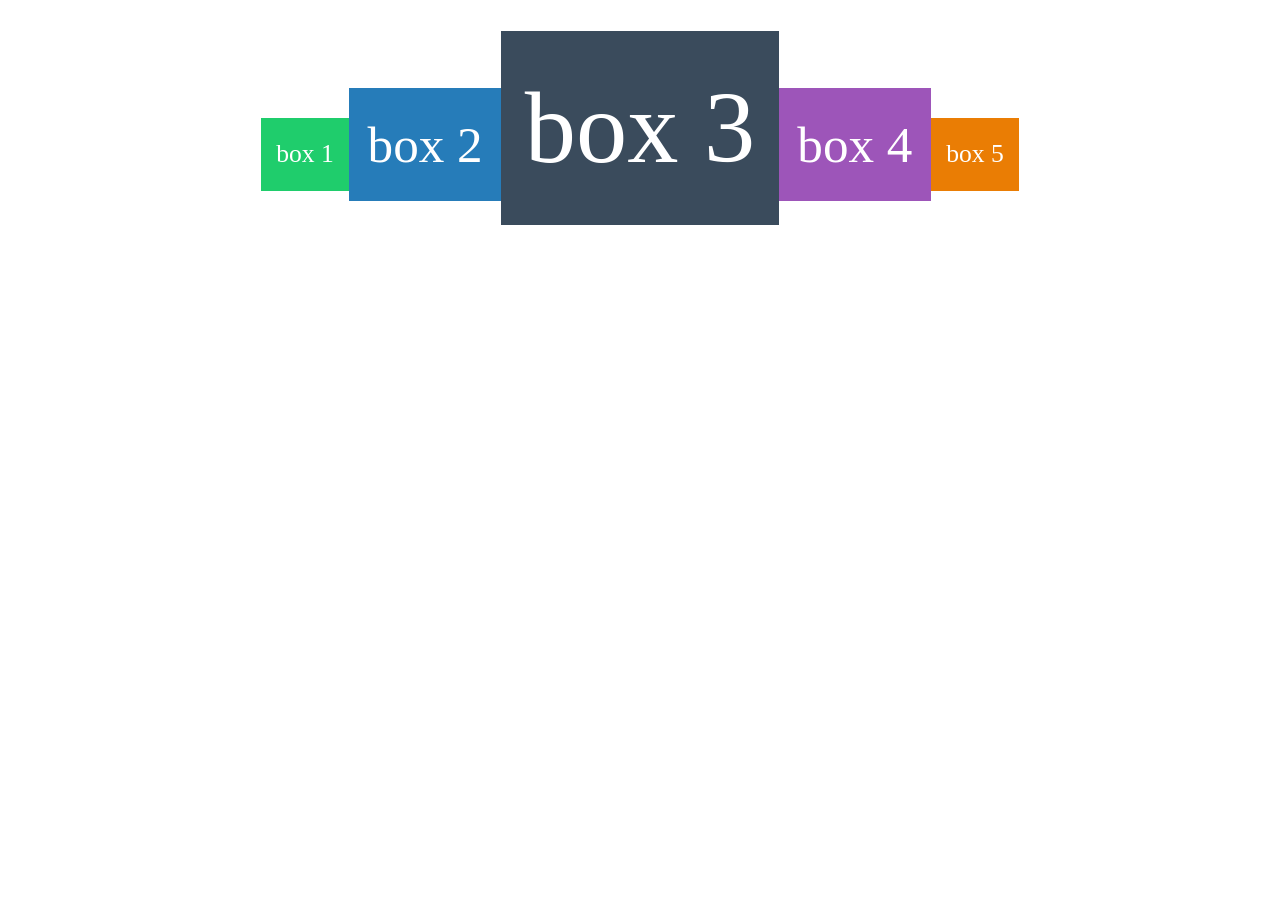
<file: flexbox/101-index.html>
<!DOCTYPE html>
<html lang="en">
    <head>
        <meta charset="UTF-8" />
        <title>101-index</title>
        <link href="101-style.css" media="all" rel="stylesheet" type="text/css">
    </head>
    <body>
        <div class="container">
            <div class="box box1">box 1</div>
            <div class="box box2">box 2</div>
            <div class="box box3">box 3</div>
            <div class="box box4">box 4</div>
            <div class="box box5">box 5</div>
        </div>
    </body>
</html>
</file>
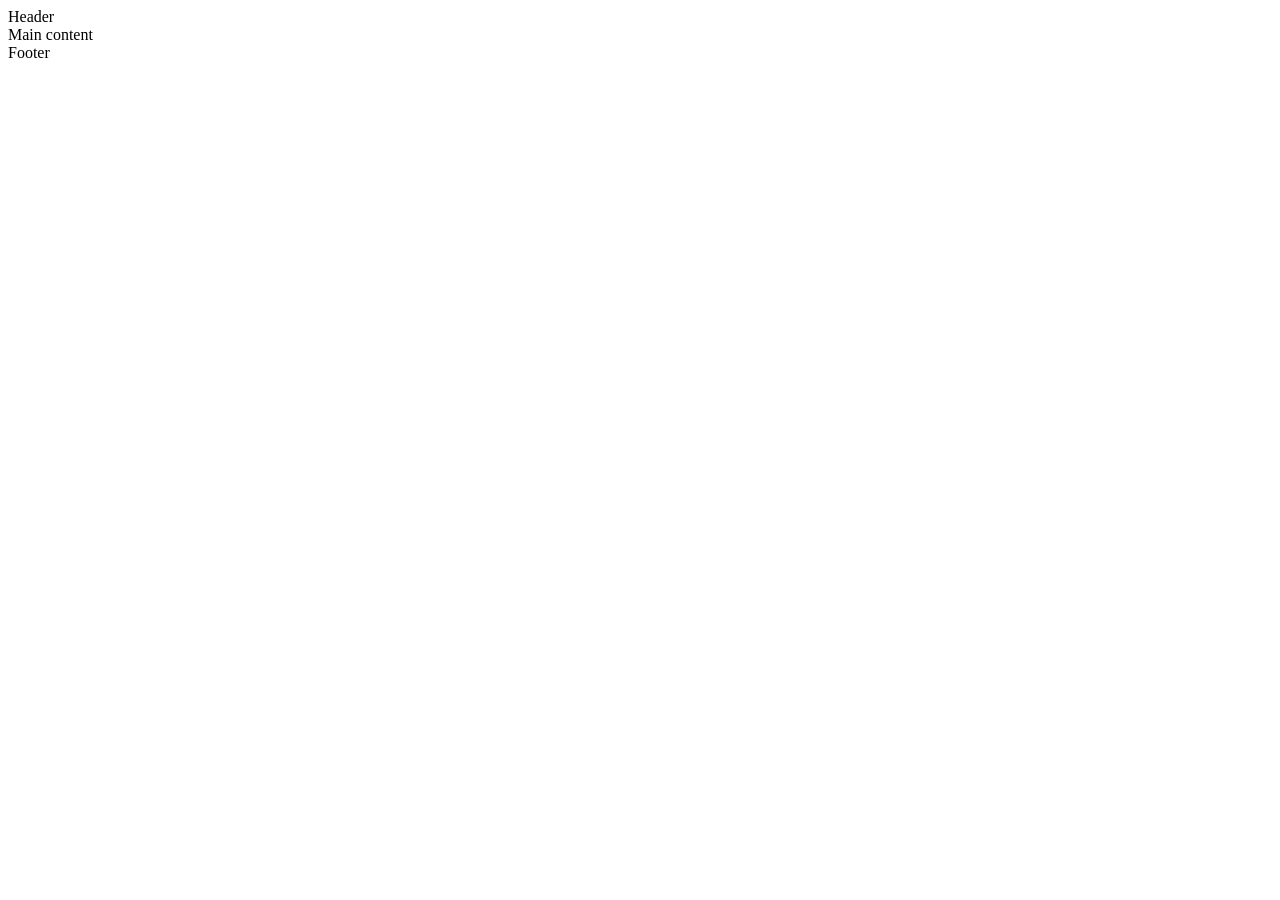
<file: html_advanced/3-index.html>
<!DOCTYPE html>
<html lang="en" dir="ltr">
    <head>
        <meta charset="utf-8">
        <meta name="viewport" content="width=device-width, initial-scale=1.0, viewport-fit=cover">
        <title>Homepage - Techium</title>
        <meta name="description" content="Techium is a digital agency">
        <link rel="icon" type="image/x-icon" href="./favicon.ico">
        <link rel="icon" type="image/png" href="./favicon.png">
    </head>
    <body>
        <header>
            Header
        </header>
        <main>
            Main content
        </main>
        <footer>
            Footer
        </footer>
    </body>
</html>
</file>
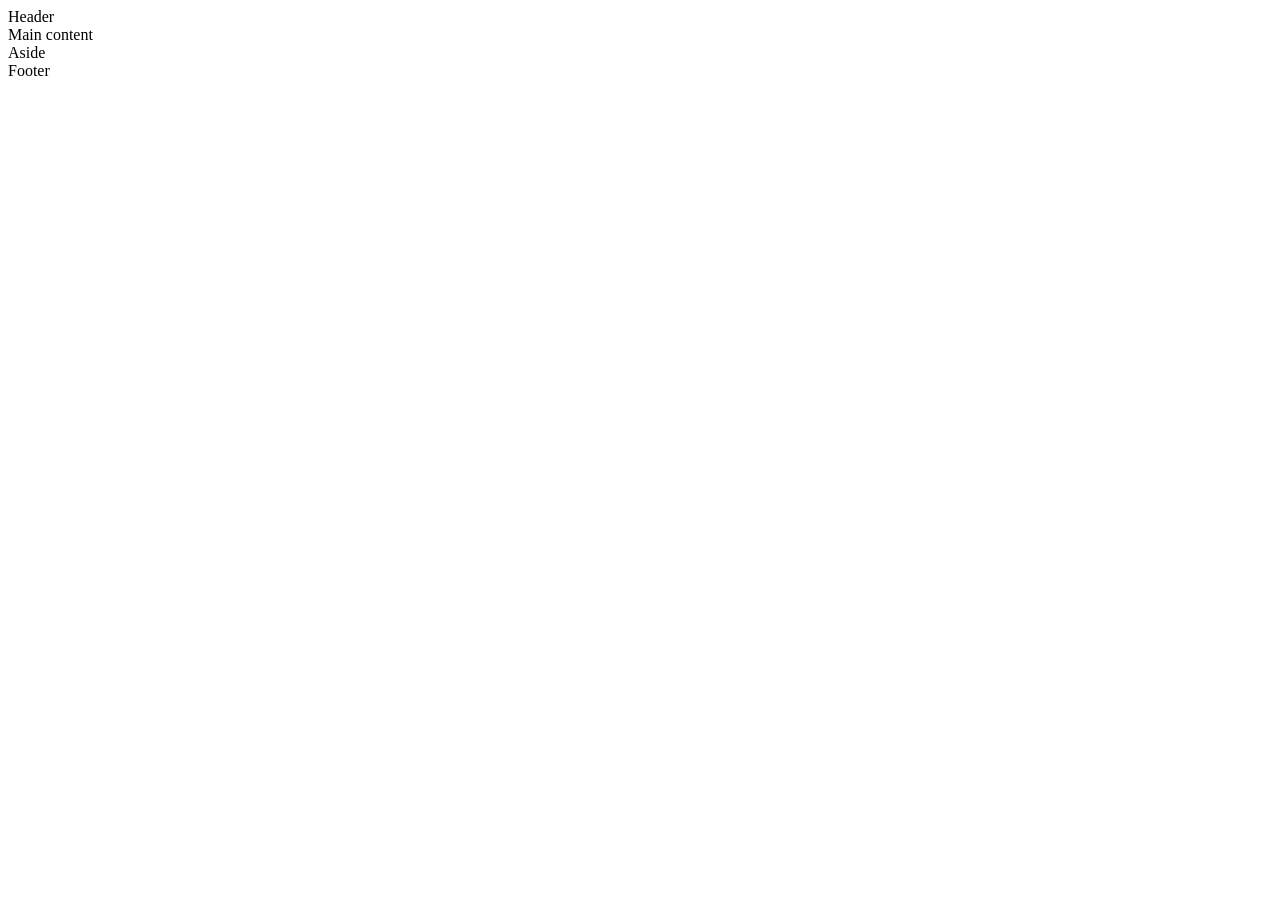
<file: html_advanced/article.html>
<!DOCTYPE html>
<html lang="en" dir="ltr">
    <head>
        <meta charset="utf-8">
        <meta name="viewport" content="width=device-width, initial-scale=1.0, viewport-fit=cover">
        <title>Article - Techium</title>
        <meta name="description" content="Techium is a digital agency">
        <link rel="icon" type="image/x-icon" href="./favicon.ico">
        <link rel="icon" type="image/png" href="./favicon.png">
    </head>
    <body>
        <header>
            Header
        </header>
        <main>
            Main content
            <aside> Aside </aside>
        </main>
        <footer>
            Footer
        </footer>
    </body>
</html>
</file>
<file: flexbox/101-style.css>
html {
    height: 100vh;
  }
  
  body {
    height: 50%;
    display: flex;
    align-items: center;
  }
  
  .container {
    display: flex;
    flex-wrap: wrap;
    justify-content: center;
    align-items: baseline;
    height: 90%;
    width: 100%;
  }
  
  .container .box {
    display: flex;
    justify-content: center;
    align-items: center;
    color: white;
  }
  
  .box.box1,
  .box.box5 {
    font-size: 2vw;
    width: 7%;
    height: 18%;
  }
  
  .box.box2,
  .box.box4 {
    font-size: 4vw;
    width: 12%;
    height: 28%;
  }
  
  .box.box1 {
    background-color: #1fcd6c;
  }
  .box.box2 {
    background-color: #267cb9;
  }
  .box.box3 {
    background-color: #3a4b5c;
    width: 22%;
    height: 48%;
    font-size: 8vw;
  }
  
  .box.box4 {
    background-color: #9d55b9;
  }
  .box.box5 {
    background-color: #ea7d04;
  }
</file>
